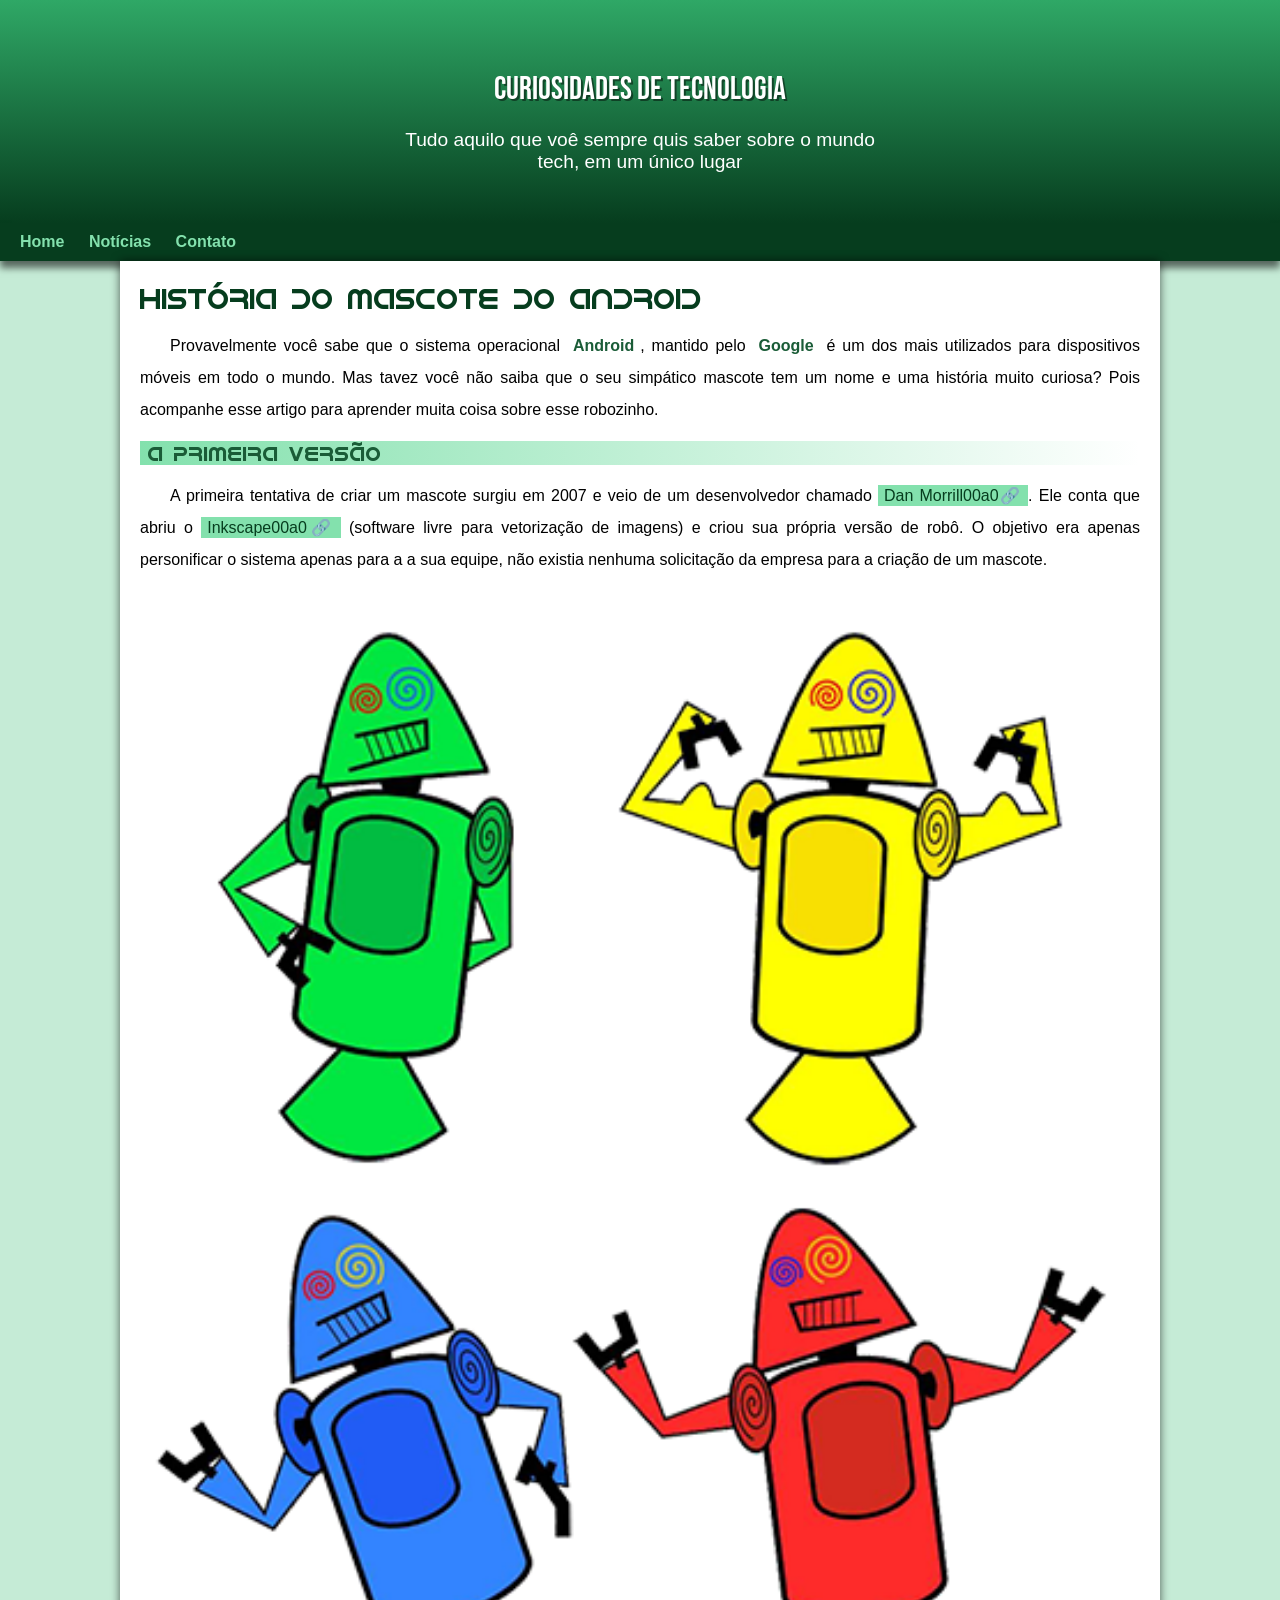
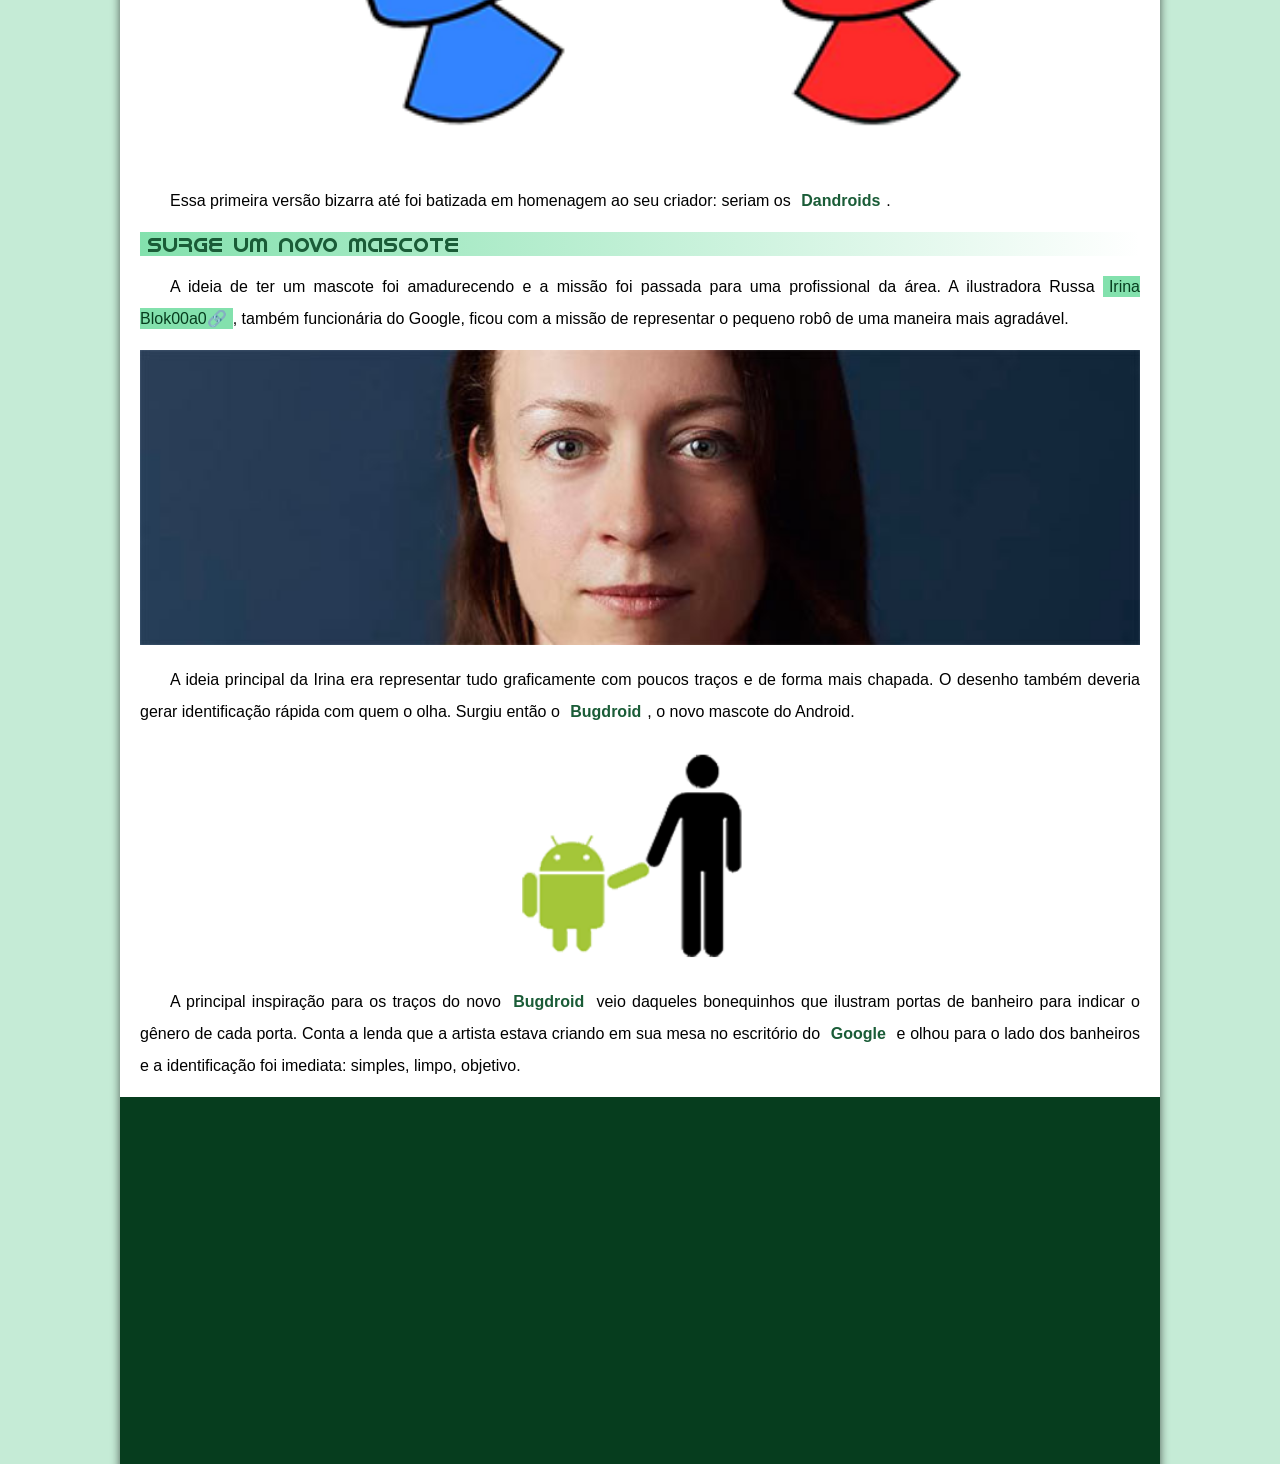
<file: index.html>
<!DOCTYPE html>
<html lang="pt-br">
  <head>
    <meta charset="UTF-8" />
    <meta http-equiv="X-UA-Compatible" content="IE=edge" />
    <meta name="viewport" content="width=device-width, initial-scale=1.0" />
    <title>Como surgiu o mascote do android</title>
    <link rel="shortcut icon" href="imagens/favicon.ico" type="image/x-icon" />
    <link rel="stylesheet" href="estilo/style.css" />
  </head>
  <body>
    <header>
      <h1>Curiosidades de Tecnologia</h1>
      <p>
        Tudo aquilo que voê sempre quis saber sobre o mundo tech, em um único
        lugar
      </p>
    </header>
    <nav>
      <a href="#">Home</a>
      <a href="#">Notícias</a>

      <a href="#">Contato</a>
    </nav>
    <main>
      <article>
        <h1>História do Mascote do Android</h1>

        <p>
          Provavelmente você sabe que o sistema operacional
          <strong>Android</strong>, mantido pelo <strong>Google</strong> é um
          dos mais utilizados para dispositivos móveis em todo o mundo. Mas
          tavez você não saiba que o seu simpático mascote tem um nome e uma
          história muito curiosa? Pois acompanhe esse artigo para aprender muita
          coisa sobre esse robozinho.
        </p>

        <h2>A primeira versão</h2>

        <p>
          A primeira tentativa de criar um mascote surgiu em 2007 e veio de um
          desenvolvedor chamado
          <a
            href="https://androidcommunity.com/dan-morrill-shows-us-the-android-mascot-that-almost-was-20130103/"
            target="_blank"
            class="externo"
            >Dan Morrill</a
          >. Ele conta que abriu o
          <a href="https://inkscape.org/pt-br/" target="_blank" class="externo"
            >Inkscape</a
          >
          (software livre para vetorização de imagens) e criou sua própria
          versão de robô. O objetivo era apenas personificar o sistema apenas
          para a a sua equipe, não existia nenhuma solicitação da empresa para a
          criação de um mascote.
        </p>

        <picture>
          <source
            media="(max-width:
            670px )"
            srcset="imagens/dan-droids-pq.png" />
          <img src="imagens/dan-droids.png" alt="Primeiro mascote do android"
        /></picture>

        <p>
          Essa primeira versão bizarra até foi batizada em homenagem ao seu
          criador: seriam os <strong>Dandroids</strong>.
        </p>

        <h2>Surge um novo mascote</h2>

        <p>
          A ideia de ter um mascote foi amadurecendo e a missão foi passada para
          uma profissional da área. A ilustradora Russa
          <a href="https://www.irinablok.com/" target="_blank" class="externo"
            >Irina Blok</a
          >, também funcionária do Google, ficou com a missão de representar o
          pequeno robô de uma maneira mais agradável.
        </p>

        <picture>
          <source
            media="max-width:670px )"
            srcset="imagens/irina-blok-pq.jpg" />
          <img
            src="imagens/irina-blok.jpg"
            alt="Irina block criadora do bugdroid"
        /></picture>

        <p>
          A ideia principal da Irina era representar tudo graficamente com
          poucos traços e de forma mais chapada. O desenho também deveria gerar
          identificação rápida com quem o olha. Surgiu então o
          <strong>Bugdroid</strong>, o novo mascote do Android.
        </p>

        <img src="imagens/bugdroid.png" class="pequena" alt="bugdroid" />

        <p>
          A principal inspiração para os traços do novo
          <strong>Bugdroid</strong> veio daqueles bonequinhos que ilustram
          portas de banheiro para indicar o gênero de cada porta. Conta a lenda
          que a artista estava criando em sua mesa no escritório do
          <strong>Google</strong> e olhou para o lado dos banheiros e a
          identificação foi imediata: simples, limpo, objetivo.
        </p>

        <div class="video">
          <iframe
            width="560"
            height="315"
            src="https://www.youtube.com/embed/l2UDgpLz20M"
            title="YouTube video player"
            frameborder="0"
            allow="accelerometer; autoplay; clipboard-write; encrypted-media; gyroscope; picture-in-picture"
            allowfullscreen
          ></iframe>
        </div>

        <aside>
          <h3>Quer aprender mais?</h3>
          <p>
            Outro assunto curioso em relação ao Android é que cada versão sempre
            foi nomeada em homenagem a um doce, em ordem alfabética a partir da
            versão 1.5 até a 9.0.
          </p>
          <ul>
            <li>1.5 - <abbr title="Bolo de copo">Cupcake</abbr></li>
            <li>1.6 - <abbr title="Rosquinha">Donut</abbr></li>
            <li>3.0 - <abbr title="Bomba">Eclair</abbr></li>
            <li>2.2 - <abbr title="Iogurte Congelado">Froyo</abbr></li>
            <li>2.3 - <abbr title="Biscoito de gengibre">Gingerbread</abbr></li>
            <li>3.0 - <abbr title="Favo de Mel">Honeycomb</abbr></li>
            <li>
              4.0 - <abbr title="Sanduíche de Sorvete">Ice Cream Sandwich</abbr>
            </li>
            <li>4.1 - <abbr title="Jujuba">Jelly Bean</abbr></li>
            <li>4.4 - <abbr title="KitKat">KitKat</abbr></li>
            <li>5.0 - <abbr title="Pirulito">Lolipop</abbr></li>
            <li>6.0 - <abbr title="Marshmallow">Marshmallow</abbr></li>
            <li>7.0 - <abbr title="Torrone">Nougat</abbr></li>
            <li>8.0 - <abbr title="Oreo">Oreo</abbr></li>
            <li>9.0 - <abbr title="Torta">Pie</abbr></li>
          </ul>
          <p>
            Infelizmente, o<strong> Android</strong> Q não existiu, pois o
            Google resolveu pôr fim a essa divertida prática e começou a usar
            numerações, o que deu origem ao Android 10.
          </p>
          <p>
            Acesse aqui o site
            <a
              href="https://www.android.com/intl/en_uk/history/"
              target="_blank"
              class="externo"
              >Android History</a
            >
            para conhecer a sequência das versões "adocicadas" e o que cada uma
            trouxe para o sistema Android.
          </p>
        </aside>

        <p>
          Então é isso! Espero que você tenha gostado do nosso artigo com essa
          curiosidade sobre o sistema Android e seu simpático mascote.
        </p>
      </article>
    </main>
    <footer>
      <p>
        Site criado por
        <a href="https://gustavoguanabara.github.io/" target="_blank"
          >Gustavo Guanabara</a
        >
        para o
        <a href="https://www.youtube.com/cursoemvideo" target="_blank"
          >CursoemVídeo</a
        >
      </p>
    </footer>
  </body>
</html>
</file>
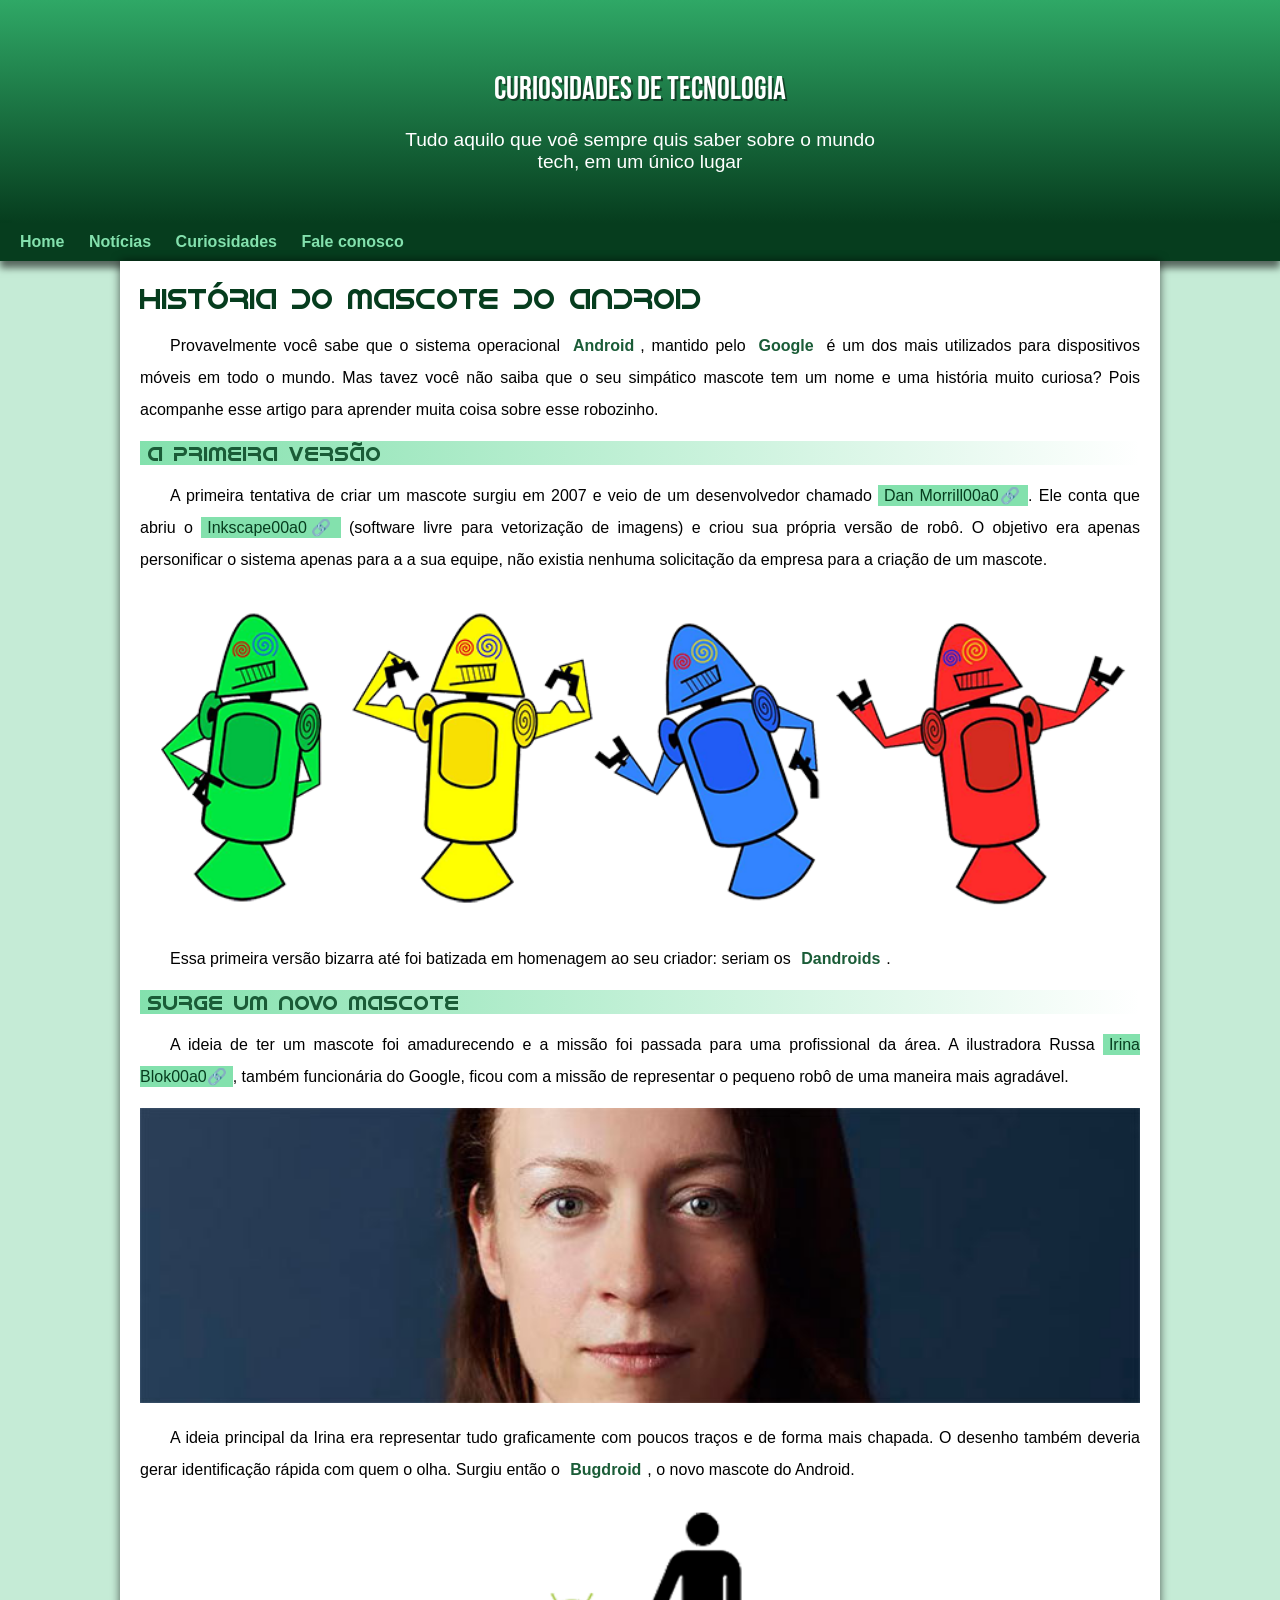
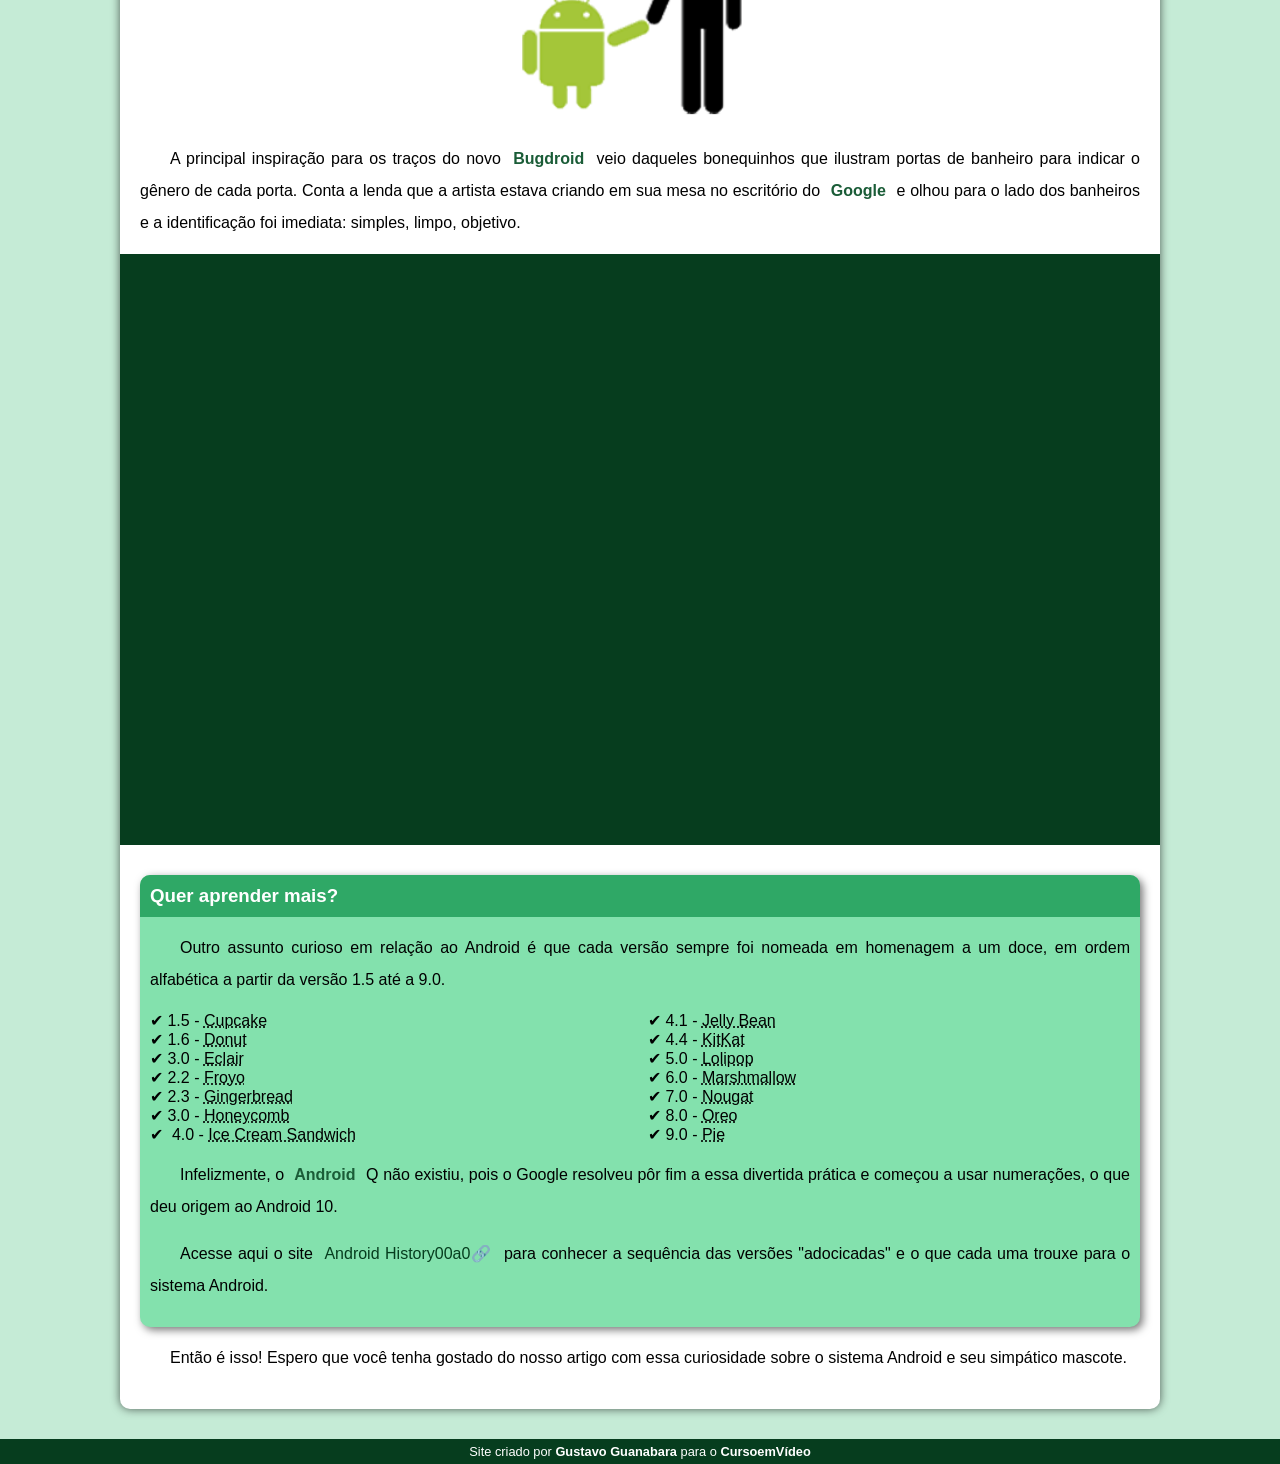
<file: index.html.html>
<!DOCTYPE html>
<html lang="pt-br">
  <head>
    <meta charset="UTF-8" />
    <meta http-equiv="X-UA-Compatible" content="IE=edge" />
    <meta name="viewport" content="width=device-width, initial-scale=1.0" />
    <title>Como surgiu o mascote do android</title>
    <link rel="shortcut icon" href="imagens/favicon.ico" type="image/x-icon" />
    <link rel="stylesheet" href="estilo/style.css" />
  </head>
  <body>
    <header>
      <h1>Curiosidades de Tecnologia</h1>
      <p>
        Tudo aquilo que voê sempre quis saber sobre o mundo tech, em um único
        lugar
      </p>
    </header>
    <nav>
      <a href="#">Home</a>
      <a href="#">Notícias</a>
      <a href="#">Curiosidades</a>
      <a href="#">Fale conosco</a>
    </nav>
    <main>
      <article>
        <h1>História do Mascote do Android</h1>

        <p>
          Provavelmente você sabe que o sistema operacional
          <strong>Android</strong>, mantido pelo <strong>Google</strong> é um
          dos mais utilizados para dispositivos móveis em todo o mundo. Mas
          tavez você não saiba que o seu simpático mascote tem um nome e uma
          história muito curiosa? Pois acompanhe esse artigo para aprender muita
          coisa sobre esse robozinho.
        </p>

        <h2>A primeira versão</h2>

        <p>
          A primeira tentativa de criar um mascote surgiu em 2007 e veio de um
          desenvolvedor chamado
          <a
            href="https://androidcommunity.com/dan-morrill-shows-us-the-android-mascot-that-almost-was-20130103/"
            target="_blank"
            class="externo"
            >Dan Morrill</a
          >. Ele conta que abriu o
          <a href="https://inkscape.org/pt-br/" target="_blank" class="externo"
            >Inkscape</a
          >
          (software livre para vetorização de imagens) e criou sua própria
          versão de robô. O objetivo era apenas personificar o sistema apenas
          para a a sua equipe, não existia nenhuma solicitação da empresa para a
          criação de um mascote.
        </p>

        <picture>
          <source
            media="(max-width:
            670px )"
            srcset="imagens/dan-droids-pq.png" />
          <img src="imagens/dan-droids.png" alt="Primeiro mascote do android"
        /></picture>

        <p>
          Essa primeira versão bizarra até foi batizada em homenagem ao seu
          criador: seriam os <strong>Dandroids</strong>.
        </p>

        <h2>Surge um novo mascote</h2>

        <p>
          A ideia de ter um mascote foi amadurecendo e a missão foi passada para
          uma profissional da área. A ilustradora Russa
          <a href="https://www.irinablok.com/" target="_blank" class="externo"
            >Irina Blok</a
          >, também funcionária do Google, ficou com a missão de representar o
          pequeno robô de uma maneira mais agradável.
        </p>

        <picture>
          <source
            media="max-width:670px )"
            srcset="imagens/irina-blok-pq.jpg" />
          <img
            src="imagens/irina-blok.jpg"
            alt="Irina block criadora do bugdroid"
        /></picture>

        <p>
          A ideia principal da Irina era representar tudo graficamente com
          poucos traços e de forma mais chapada. O desenho também deveria gerar
          identificação rápida com quem o olha. Surgiu então o
          <strong>Bugdroid</strong>, o novo mascote do Android.
        </p>

        <img src="imagens/bugdroid.png" class="pequena" alt="bugdroid" />

        <p>
          A principal inspiração para os traços do novo
          <strong>Bugdroid</strong> veio daqueles bonequinhos que ilustram
          portas de banheiro para indicar o gênero de cada porta. Conta a lenda
          que a artista estava criando em sua mesa no escritório do
          <strong>Google</strong> e olhou para o lado dos banheiros e a
          identificação foi imediata: simples, limpo, objetivo.
        </p>

        <div class="video">
          <iframe
            width="560"
            height="315"
            src="https://www.youtube.com/embed/l2UDgpLz20M"
            title="YouTube video player"
            frameborder="0"
            allow="accelerometer; autoplay; clipboard-write; encrypted-media; gyroscope; picture-in-picture"
            allowfullscreen
          ></iframe>
        </div>

        <aside>
          <h3>Quer aprender mais?</h3>
          <p>
            Outro assunto curioso em relação ao Android é que cada versão sempre
            foi nomeada em homenagem a um doce, em ordem alfabética a partir da
            versão 1.5 até a 9.0.
          </p>
          <ul>
            <li>1.5 - <abbr title="Bolo de copo">Cupcake</abbr></li>
            <li>1.6 - <abbr title="Rosquinha">Donut</abbr></li>
            <li>3.0 - <abbr title="Bomba">Eclair</abbr></li>
            <li>2.2 - <abbr title="Iogurte Congelado">Froyo</abbr></li>
            <li>2.3 - <abbr title="Biscoito de gengibre">Gingerbread</abbr></li>
            <li>3.0 - <abbr title="Favo de Mel">Honeycomb</abbr></li>
            <li>
              4.0 - <abbr title="Sanduíche de Sorvete">Ice Cream Sandwich</abbr>
            </li>
            <li>4.1 - <abbr title="Jujuba">Jelly Bean</abbr></li>
            <li>4.4 - <abbr title="KitKat">KitKat</abbr></li>
            <li>5.0 - <abbr title="Pirulito">Lolipop</abbr></li>
            <li>6.0 - <abbr title="Marshmallow">Marshmallow</abbr></li>
            <li>7.0 - <abbr title="Torrone">Nougat</abbr></li>
            <li>8.0 - <abbr title="Oreo">Oreo</abbr></li>
            <li>9.0 - <abbr title="Torta">Pie</abbr></li>
          </ul>
          <p>
            Infelizmente, o<strong> Android</strong> Q não existiu, pois o
            Google resolveu pôr fim a essa divertida prática e começou a usar
            numerações, o que deu origem ao Android 10.
          </p>
          <p>
            Acesse aqui o site
            <a
              href="https://www.android.com/intl/en_uk/history/"
              target="_blank"
              class="externo"
              >Android History</a
            >
            para conhecer a sequência das versões "adocicadas" e o que cada uma
            trouxe para o sistema Android.
          </p>
        </aside>

        <p>
          Então é isso! Espero que você tenha gostado do nosso artigo com essa
          curiosidade sobre o sistema Android e seu simpático mascote.
        </p>
      </article>
    </main>
    <footer>
      <p>
        Site criado por
        <a href="https://gustavoguanabara.github.io/" target="_blank"
          >Gustavo Guanabara</a
        >
        para o
        <a href="https://www.youtube.com/cursoemvideo" target="_blank"
          >CursoemVídeo</a
        >
      </p>
    </footer>
  </body>
</html>
</file>
<file: estilo/style.css>
@charset "UTF-8";

@import url("https://fonts.googleapis.com/css2?family=Bebas+Neue&display=swap");

@font-face {
  font-family: "Android";
  src: url("../fontes/idroid.otf") format("opentype");
  font-weight: normal;
}
* {
  margin: 0px;
  padding: 0px;
}
:root {
  --cor0: #c5ebd6;
  --cor1: #83e1ad;
  --cor2: #3ddc84;
  --cor3: #2fa866;
  --cor4: #1a5c37;
  --cor5: #063d1e;
  --fonte-padrao: Arial, Verdana, Helvetica, sans-serif;
  --fonte-destaque: "Bebas Neue", "cursive";
  --fonte-android: "Android", "cursive";
}
body {
  background-color: var(--cor0);
  font-family: var(--fonte-padrao);
}
a.externo::after {
  content: "00a0\1F517";
}

header {
  background-image: linear-gradient(to bottom, var(--cor3), var(--cor5));
  min-height: 150px;
  background-color: var(--cor4);
  text-align: center;
  padding-top: 40px;
}
header > h1 {
  margin-top: 30px;
  color: white;
  font-family: var(--fonte-destaque);
  text-align: center;
  margin-bottom: 20px;
  text-shadow: 2px 2px 0px rgba(0, 0, 0, 0.452);
  font-weight: normal;
}
header > p {
  font-family: var(--fonte-padrao);
  color: white;
  text-align: center;
  font-size: 1.2em;
  max-width: 500px;
  margin: auto;
  padding-bottom: 50px;
  padding-right: 10px;
  padding-left: 10px;
}
nav {
  background-color: var(--cor5);
  padding: 10px;
  box-shadow: 0px 7px 7px rgba(0, 0, 0, 0.555);
}
nav > a {
  color: var(--cor1);
  padding: 10px;
  text-decoration: none;
  font-weight: bold;
  transition-duration: 0.5s;
}
nav > a:hover {
  background-color: var(--cor3);
  color: var(--cor5);
  border-radius: 5px;
}
main {
  padding: 20px;
  margin: auto;
  margin-bottom: 30px;
  min-width: 300px;
  max-width: 1000px;
  background-color: white;
  box-shadow: 0px 0px 10px rgba(0, 0, 0, 0.61);
  border-bottom-left-radius: 10px;
  border-bottom-right-radius: 10px;
}
main h1 {
  color: var(--cor5);
  font-family: var(--fonte-android);
  font-weight: normal;
  font-size: 1.8em;
}
main h2 {
  font-family: var(--fonte-android);
  color: var(--cor4);
  font-size: 1.3em;
  background-image: linear-gradient(to right, var(--cor1), transparent);
  text-indent: 8px;
  font-weight: normal;
}
main p {
  margin: 15px 0px;
  text-align: justify;
  text-indent: 30px;
  font-size: 1em;
  line-height: 2em;
}
main strong {
  color: var(--cor4);
  font-weight: bold;
  padding: 2px 6px;
}
main a {
  background-color: var(--cor1);
  text-decoration: none;
  color: var(--cor5);
  padding: 2px 6px;
}
main a:hover {
  text-decoration: underline;
  color: var(--cor4);
}
main img {
  width: 100%;
}
main img.pequena {
  max-width: 350px;
  display: block;
  margin: auto;
}
div.video {
  background-color: var(--cor5);
  margin: 0px -20px 30px -20px;
  padding: 20px;
  position: relative;
  padding-bottom: 57.1%;
}
div.video > iframe {
  position: absolute;
  top: 5%;
  left: 5%;
  width: 90%;
  height: 90%;
}
aside {
  background-color: var(--cor1);
  padding: 10px;
  border-radius: 10px;
  box-shadow: 3px 3px 8px rgba(0, 0, 0, 0.534);
}
aside > ul {
  list-style-position: inside;
  columns: 2;
  list-style-type: "\2714\00a0";
}
aside > h3 {
  background-color: var(--cor3);
  color: white;
  padding: 10px;
  margin: -10px -10px 0px -10px;
  border-radius: 10px 10px 0px 0px;
}
footer {
  background-color: var(--cor5);
  color: white;
  text-align: center;
  font-size: 0.8em;
  padding: 5px;
}
footer a {
  color: white;
  text-decoration: none;
  font-weight: bolder;
}
footer a:hover {
  text-decoration: underline;
  color: var(--cor1);
}
</file>
